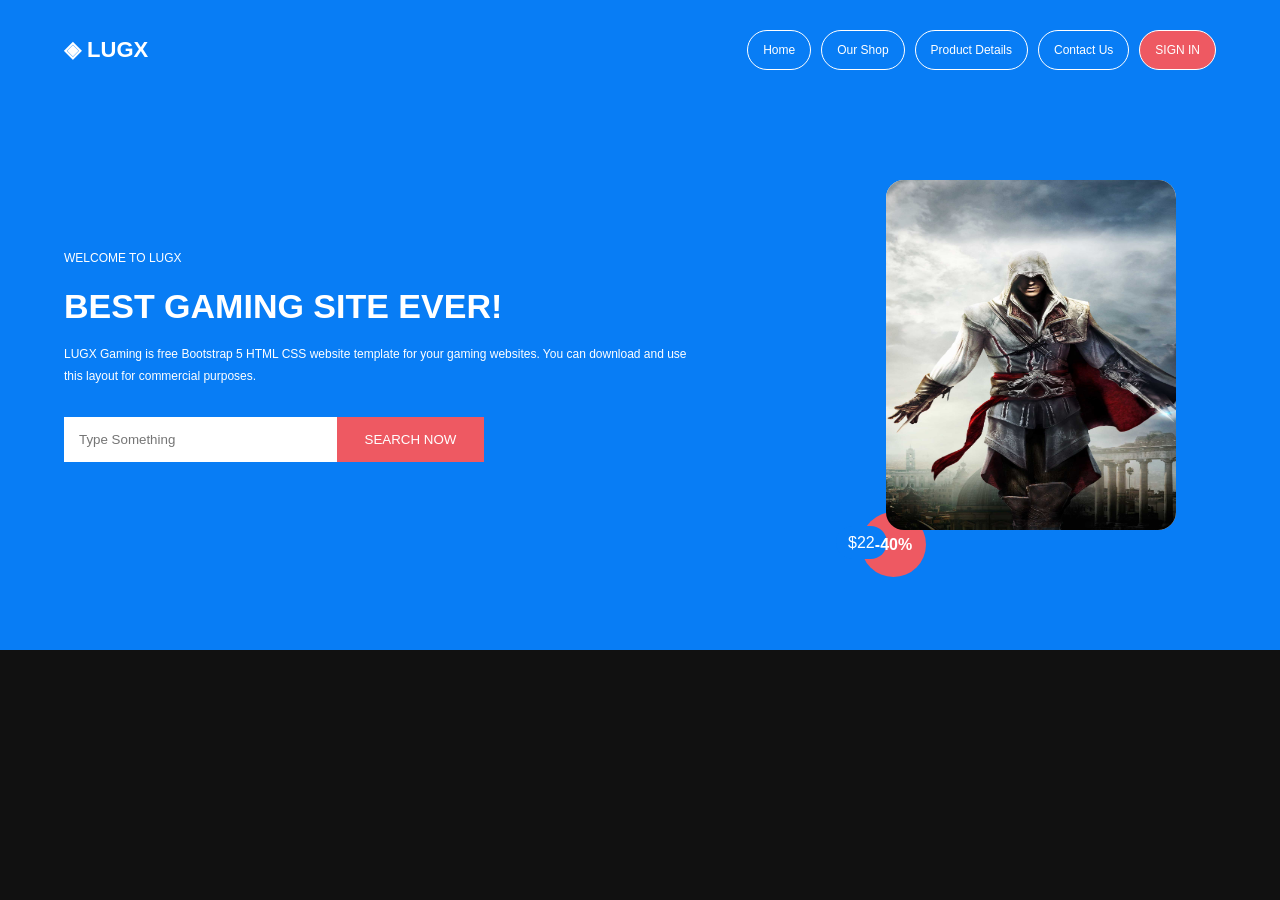
<file: index.html>
<!DOCTYPE html>
<html>
<head>
    <title>LUGX Gaming</title>
    <link rel="stylesheet" href="./css/style.css">
</head>
<body>

<div class="hero">

    <header>
        <div class="logo">◈ LUGX</div>

        <nav>
            <a href="index.html">Home</a>
            <a href="shop.html">Our Shop</a>
            <a href="details.html">Product Details</a>
            <a href="contact.html">Contact Us</a>
            <a href="login.html" class="signin">SIGN IN</a>
        </nav>
    </header>

    <div class="content">

        <div class="text">
            <p>WELCOME TO LUGX</p>
            <h1>BEST GAMING SITE EVER!</h1>

            <p>
                LUGX Gaming is free Bootstrap 5 HTML CSS website template
                for your gaming websites. You can download and use this
                layout for commercial purposes.
            </p>

            <div class="search">
                <input type="text" placeholder="Type Something">
                <button>SEARCH NOW</button>
            </div>
        </div>

        <div class="game">
            <img src="./assets/img.jpeg" alt="Game">
            <span>$22</span>
            <b>-40%</b>
        </div>

    </div>

</div>

</body>
</html>
</file>
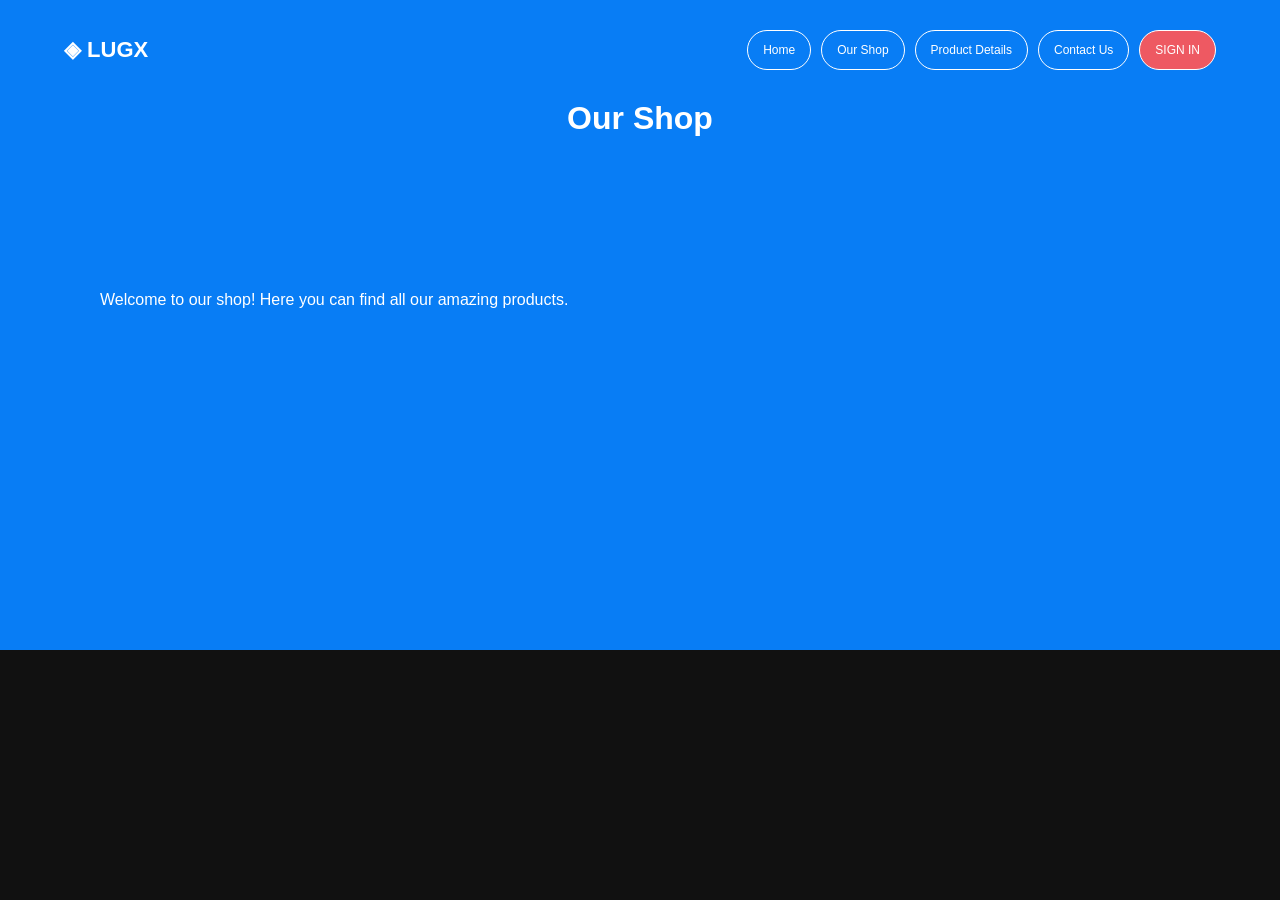
<file: shop.html>
<!DOCTYPE html>
<html lang="en">

<head>
    <meta charset="UTF-8">
    <meta name="viewport" content="width=device-width, initial-scale=1.0">
    <title>LUGX Gaming</title>
    <link rel="stylesheet" href="./css/shop.css">
</head>

<body>
    <div class="hero">
        <header>
            <div class="logo">◈ LUGX</div>

            <nav>
                <a href="index.html">Home</a>
                <a href="shop.html">Our Shop</a>
                <a href="details.html">Product Details</a>
                <a href="contact.html">Contact Us</a>
                <a href="login.html" class="signin">SIGN IN</a>
            </nav>
        </header>
        <body>
            <div class="shop-content">
                <h1 align="center">Our Shop</h1><br><br><br>
                <p align="left" class="message">Welcome to our shop! Here you can find all our amazing products.</p>
            </div>
            <div><table><tr><td></td></tr></table></div>
        </body>




    </div>
</body>

</html>
</file>
<file: css/style.css>
* {
    margin: 0;
    padding: 0;
    box-sizing: border-box;
}

body {
    font-family: Arial;
    background: #111;
}

.hero {
    height: 650px;
    background: rgb(8, 125, 245);
    color: white;
}

header {
    width: 90%;
    height: 100px;
    margin: auto;
    display: flex;
    justify-content: space-between;
    align-items: center;
}

.logo {
    font-size: 22px;
    font-weight: bold;
}

nav {
    display: flex;
    gap: 10px;
}

nav a {
    color: white;
    text-decoration: none;
    padding: 12px 15px;
    font-size: 12px;
    border-radius: 20px;
    border: 1px solid white;
}

.signin {
    background: #ee5962;
    border-radius: 20px;
}

.content {
    width: 90%;
    margin: 80px auto;
    display: flex;
    justify-content: space-between;
    align-items: center;
}

.text {
    width: 55%;
}

.text p {
    font-size: 12px;
    line-height: 1.8;
}

.text h1 {
    font-size: 34px;
    margin: 18px 0;
}

.search {
    width: 420px;
    height: 45px;
    background: white;
    border-radius: 25px;
    margin-top: 30px;
    display: flex;
}

.search input {
    width: 65%;
    border: 0;
    padding: 15px;
    outline: none;
}

.search button {
    width: 35%;
    border: 0;
    background: #ee5962;
    color: white;
}

.game {
    width: 290px;
    height: 350px;
    background: white;
    border-radius: 18px;
    margin-right: 40px;
}

.game img {
    width: 100%;
    height: 100%;
    border-radius: 18px;
}

.game span {
    background: #087df5;
    color: white;
    padding: 8px 12px;
    border-radius: 20px;
    margin-left: -50px;
}

.game b {
    background: #ee5962;
    width: 65px;
    height: 65px;
    border-radius: 50%;
    display: flex;
    align-items: center;
    justify-content: center;
    margin-left: -25px;
    margin-top: -40px;
}
nav a:hover {
    background: #ee5962;
    transition: 0.5s;
    color: black;
}
.signin:hover {
    background: #90c7ff;
    transition: 0.5s;
    color: black;
}
.search button:hover {
    background: #7780a1;
    transition: 0.5s;
    color: black;
}
</file>
<file: css/shop.css>
* {
    margin: 0;
    padding: 0;
    box-sizing: border-box;
}
body {
    font-family: Arial;
    background: #111;
}
.hero {
    height: 650px;
    background: rgb(8, 125, 245);
    color: white;
}
header {
    width: 90%;
    height: 100px;
    margin: auto;
    display: flex;
    justify-content: space-between;
    align-items: center;
}
.logo {
    font-size: 22px;
    font-weight: bold;
}
nav {
    display: flex;
    gap: 10px;
}
nav a {
    color: white;
    text-decoration: none;
    padding: 12px 15px;
    font-size: 12px;
    border-radius: 20px;
    border: 1px solid white;
}
.signin {
    background: #ee5962;
    border-radius: 20px;
}
.text {
    width: 55%;
}
.text p {
    font-size: 12px;
    line-height: 1.8;
}
.text h1 {
    font-size: 34px;
    margin: 18px 0;
}
nav a:hover {
    background: #ee5962;
    transition: 0.5s;
    color: black;
}
.signin:hover {
    background: #90c7ff;
    transition: 0.5s;
    color: black;
}
.message {
    width: 40%;
    margin: 100px;
    display: flex;
    justify-content: space-between;
}
</file>
